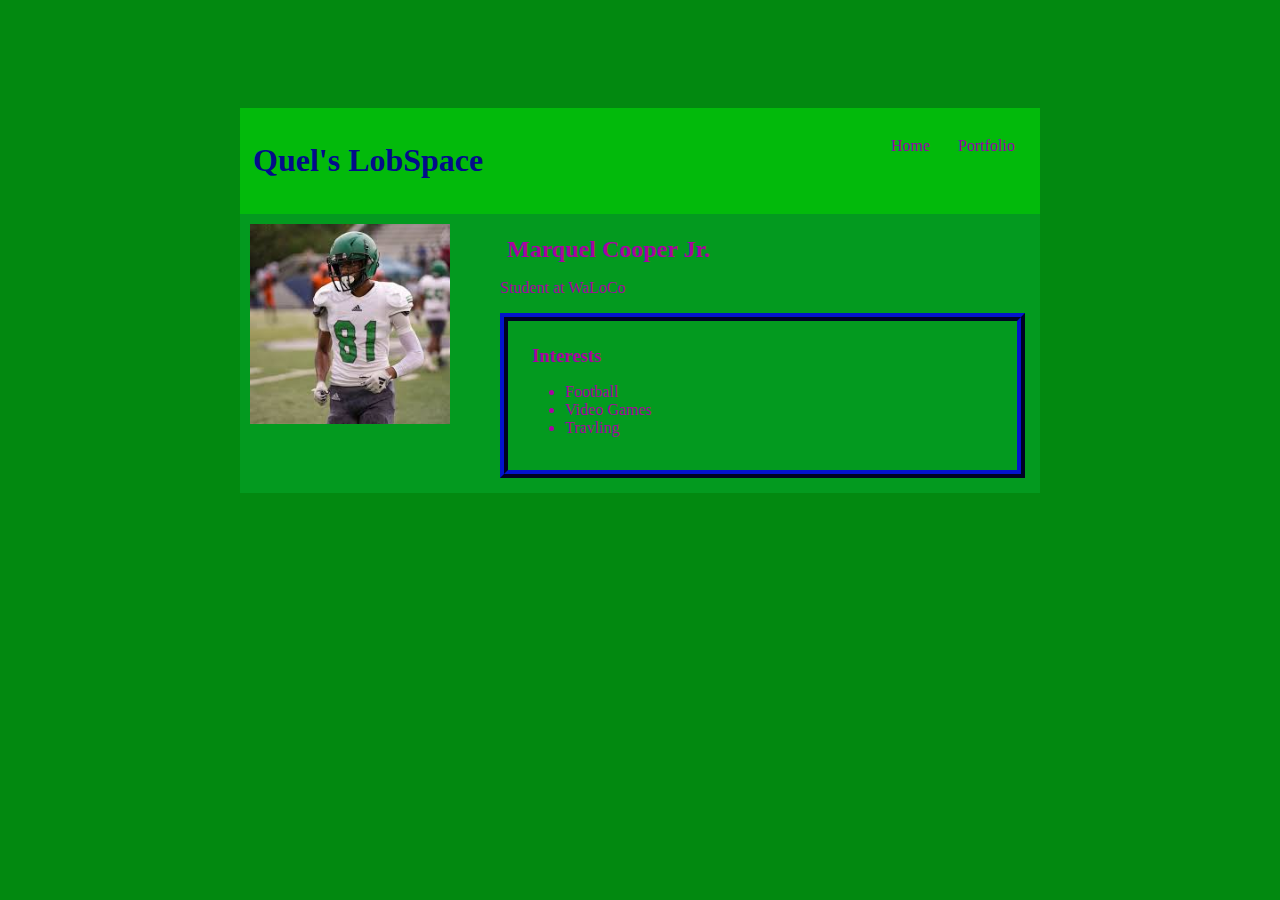
<file: index.html>
<!DOCTYPE html>
<html>

<head>
    <title> Quel's Frontal Lob </title>
    <link rel="stylesheet" href="style.css">
</head>

<body>      
    <!-- All content goes here-->
    <div id="all-contents">


        <nav>
            <h1> Quel's LobSpace</h1>
                <ul id="nav-ul">
                    <li class="nav-li">
                        <a href="index.html"> Home </a>

                    </li>
                    <li class="nav-li">
                        <a href="portfolio.html">Portfolio </a>
                    </li>
                </ul>
        </nav>

        <main>
            <!-- Sidebar section -->
            <div class="sidebar">

                <img class="sidebar-img" src="[data-uri] ">

            </div>
            <!-- Content section-->
            <div class="content">
                <h2> Marquel Cooper Jr.</h2>
                <p> Student at WaLoCo</p>
                <!-- Interest section-->
                <div id="interests">
               
                    <h3>
                        Interests
                    </h3>
                    <ul>
                        <li> Football</li>
                        <li> Video Games</li>
                        <li> Travling</li>
                    </ul>
                </div>
            </div>
        </main>
    </div>
</body>

</html>
</file>
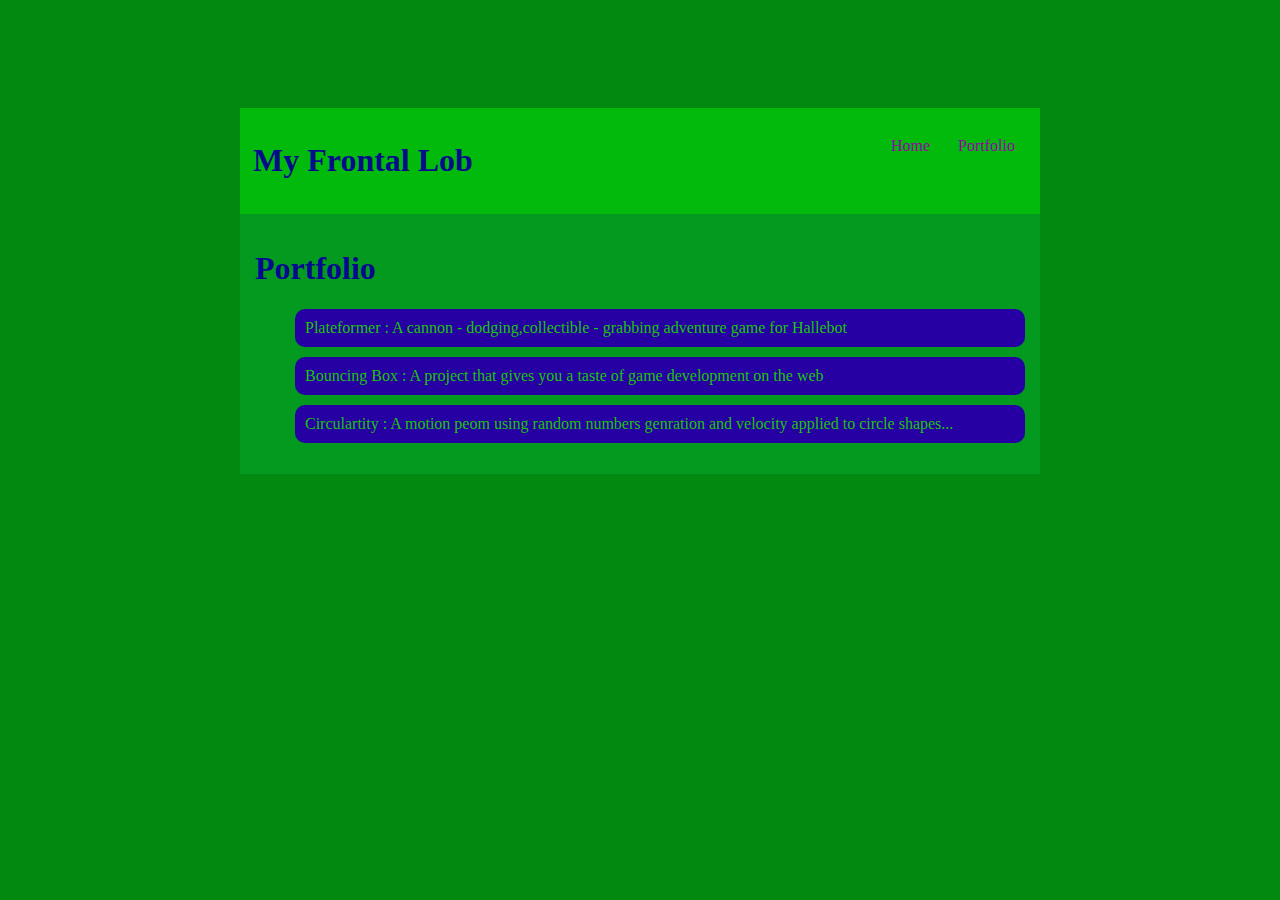
<file: portfolio.html>
<!DOCTYPE html>
<html>

    <head>
      <title>Entrence To Quel's Frontal Lob</title>
      <link rel="stylesheet" href="style.css">
    </head>

    <body>
        <div id="all-contents">
            <nav>
                <h1> My Frontal Lob</h1>
                <ul id="nav-ul">
                    <li class="nav-li">
                    <a class="nav-a" href="index.html"> Home</a>
                    </li>
                    <li class="nav-li">
                        <a class="nav-a" href ="portfolio.html"> Portfolio</a>
                    </li>
                    </ul>

                </nav>
                <main>
                    <div class="content">
                        <h1>Portfolio</h1>
                        <ul id="portfolio">
                            <li><a href="projects/platformer/">Plateformer : A cannon - dodging,collectible - grabbing adventure game for Hallebot</a></li>
                                <li><a href="projects/bouncing-box/">Bouncing Box : A project that gives you a taste of game development on the web </a></li>
                                <li><a href="projects/circularity/">Circulartity : A motion peom using random numbers genration and velocity applied to circle
                                    shapes...</a></li>

                        </ul>
                            </div>
                </main>

            </div>
    </body>
    </html>
</file>
<file: style.css>
body {
    background: rgb(2, 137, 16);
    color: rgb(168, 3, 162);
    padding: 100px;
    font-family: serif;
}
#all-contents {
  max-width: 800px;
    margin: auto;
}

/* navigation menu */
nav {
    background: rgb(2, 186, 11);
   margin: 0 auto;
    display: flex;
    padding: 13px;
}
h1 {
    display: flex;
    align-items: center;
    color: rgb(3, 12, 138);
    flex: 7;
    margin: 3;
}
#nav-ul {
    list-style-image: none;
}
.nav-li {
    display: inline-block;
    padding: 0 12px;
}
a {
    text-decoration: none;
    color: #9404a7;
}

/* main container area beneath menu */
main {
    background: rgb(3, 154, 31);
    display: flex;
}
.sidebar {
    margin-right: 25px;
    padding: 10px;
}
.sidebar-img {
    width: 200px;
}
.content {
    flex: 1;
    padding: 15px;
}

/* portfolio styles */
#interests {
    border: 8px rgb(2, 12, 120) ridge;
    padding: 17px;
}
h2, h3 {
    margin: 7px;
}
/* portfolio styles */
.content h1 {
    color: rgb(4, 9, 143);
}

#portfolio {
    list-style-type: none;
    padding-left: 4;
}

#portfolio li {
    background: #2600a3;
    padding: 10px;
    border-radius: 10px;
    margin-bottom: 10px;
}

#portfolio li:hover {
    background: #04065f;
}

#portfolio a {
    text-decoration: none;
    color: #1ec30c;
}
         /* responsive web design */
         @media screen and (min-width: 120px) and (max-width: 1080px) {
            main {
              height: 100ch;
              zoom: 1.5;
              display: grid;
            }

            h1 {
              font-size: 44px;
            }

            h2 {
              font-size: 42px;
            }

            h3 {
              font-size: 36px;
            }

            #all-contents {
              height: 100ch;
              margin: none;
            }

            a {
              font-size: 42px;
            }

            .sidebar {
              margin-right: 0px;
              justify-content: center;
              align-items: center;
            }

            .sidebar-img {
              width: 100%;
            }

            p,
            li {
              font-size: 24px;
            }

            .content {
              align-content: center;
              justify-content: center;
            }
        }
</file>
